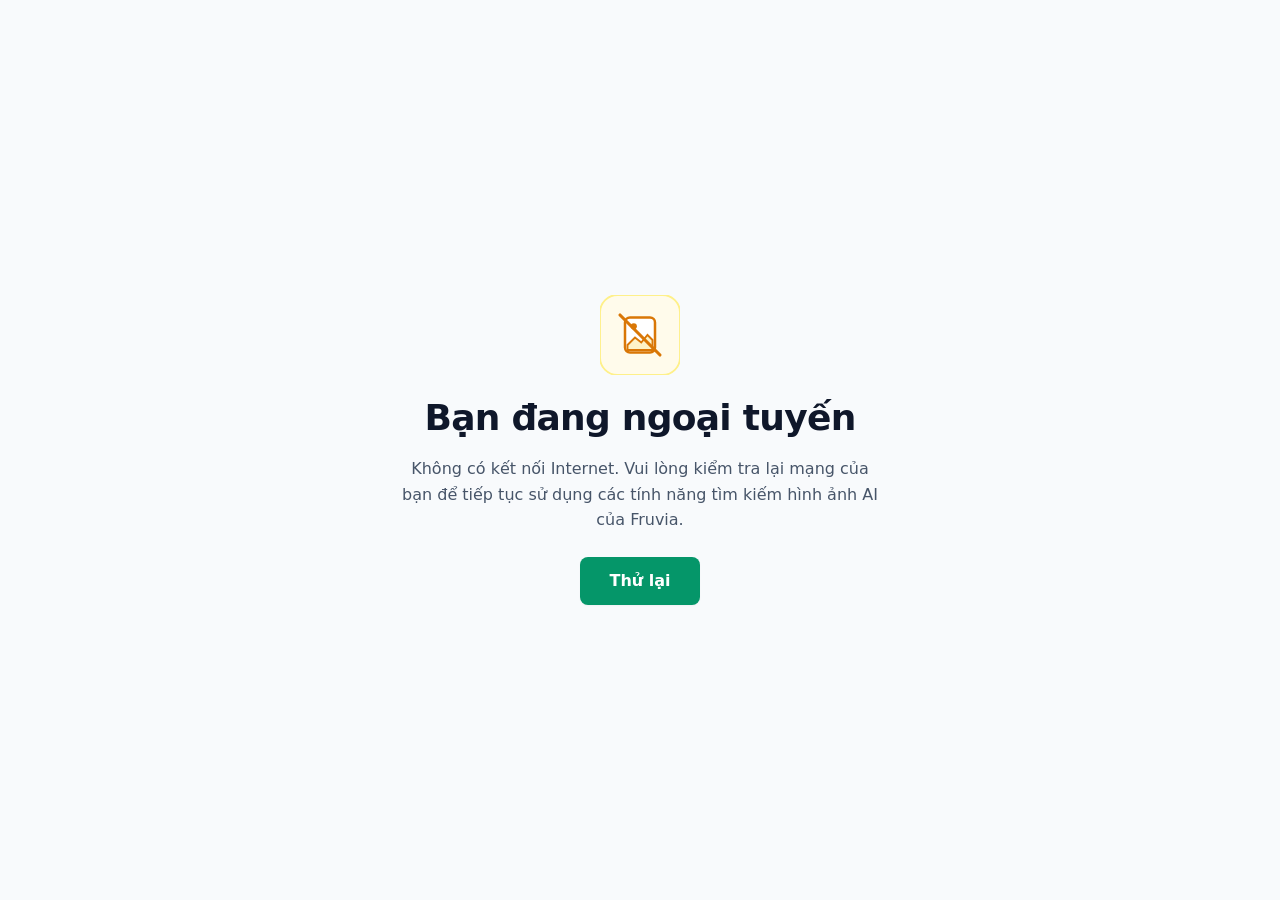
<file: frontend/offline.html>
<!DOCTYPE html>
<html lang="vi">
<head>
  <meta charset="UTF-8">
  <meta name="viewport" content="width=device-width, initial-scale=1.0">
  <title>Ngoại tuyến | Fruvia AI</title>
  <link rel="icon" type="image/svg+xml" href="favicon.svg">
  <link rel="stylesheet" href="css/variables.css">
  <link rel="stylesheet" href="css/base.css">
  <link rel="stylesheet" href="css/components.css">
  <style>
    .offline-page {
      min-height: 80vh;
      display: flex;
      flex-direction: column;
      align-items: center;
      justify-content: center;
      text-align: center;
      padding: var(--space-2xl);
    }
    .offline-icon {
      width: 80px;
      height: 80px;
      margin-bottom: var(--space-xl);
    }
  </style>
</head>
<body>
  <main class="container offline-page">
    <img src="assets/svg/no-results.svg" alt="" class="offline-icon" aria-hidden="true">
    <h1>Bạn đang ngoại tuyến</h1>
    <p style="max-width: 480px; margin: 16px auto 24px;">Không có kết nối Internet. Vui lòng kiểm tra lại mạng của bạn để tiếp tục sử dụng các tính năng tìm kiếm hình ảnh AI của Fruvia.</p>
    <button type="button" id="btn-retry-offline" class="btn btn-primary btn-lg">Thử lại</button>
  </main>
  <script src="js/offline.js"></script>
</body>
</html>
</file>
<file: frontend/css/variables.css>
/* ============================================================
   Fruvia AI — Design Tokens & CSS Variables
   Design Direction: Modern AI Search Platform / Enterprise SaaS
   ============================================================ */

:root {
  /* Primary Palette — Deep Forest & Emerald */
  --color-primary-900: #022c22;
  --color-primary-800: #064e3b;
  --color-primary-700: #047857;
  --color-primary-600: #059669; /* Deep Emerald Primary */
  --color-primary-500: #10b981;
  --color-primary-100: #d1fae5;
  --color-primary-50: #ecfdf5;

  --color-primary: var(--color-primary-600);
  --color-primary-hover: var(--color-primary-700);
  --color-primary-active: var(--color-primary-800);
  --color-primary-light: var(--color-primary-50);
  --color-primary-border: #a7f3d0;

  /* Neutral Spectrum — Clean Slate/Gray */
  --color-neutral-900: #0f172a;
  --color-neutral-800: #1e293b;
  --color-neutral-700: #334155;
  --color-neutral-600: #475569;
  --color-neutral-500: #64748b;
  --color-neutral-400: #94a3b8;
  --color-neutral-300: #cbd5e1;
  --color-neutral-200: #e2e8f0;
  --color-neutral-100: #f1f5f9;
  --color-neutral-50: #f8fafc;
  --color-white: #ffffff;

  /* Status Tokens */
  --color-success-bg: #f0fdf4;
  --color-success-border: #bbf7d0;
  --color-success-text: #166534;
  --color-success: #15803d;

  --color-warning-bg: #fffbeb;
  --color-warning-border: #fef08a;
  --color-warning-text: #854d0e;
  --color-warning: #d97706;

  --color-danger-bg: #fef2f2;
  --color-danger-border: #fecaca;
  --color-danger-text: #991b1b;
  --color-danger: #dc2626;

  --color-info-bg: #f0f9ff;
  --color-info-border: #bae6fd;
  --color-info-text: #075985;
  --color-info: #0284c7;

  /* Similarity Level Tokens */
  --similarity-high: #15803d;
  --similarity-high-bg: #f0fdf4;
  --similarity-high-border: #bbf7d0;

  --similarity-moderate: #d97706;
  --similarity-moderate-bg: #fffbeb;
  --similarity-moderate-border: #fef08a;

  --similarity-low: #dc2626;
  --similarity-low-bg: #fef2f2;
  --similarity-low-border: #fecaca;

  /* Semantic UI Tokens */
  --color-bg-base: var(--color-neutral-50);
  --color-bg-surface: var(--color-white);
  --color-bg-subtle: var(--color-neutral-100);
  --color-bg-muted: #e2e8f0;

  --color-text-main: var(--color-neutral-900);
  --color-text-muted: var(--color-neutral-600);
  --color-text-subtle: var(--color-neutral-400);
  --color-text-inverse: var(--color-white);

  --color-border: var(--color-neutral-200);
  --color-border-hover: var(--color-neutral-300);
  --color-border-focus: var(--color-primary-600);

  /* Typography */
  --font-sans: system-ui, -apple-system, BlinkMacSystemFont, "Segoe UI", Roboto, "Helvetica Neue", Arial, sans-serif;
  --font-mono: ui-monospace, SFMono-Regular, Menlo, Monaco, Consolas, "Liberation Mono", "Courier New", monospace;

  --font-xs: 0.75rem;    /* 12px */
  --font-sm: 0.875rem;   /* 14px */
  --font-base: 1rem;     /* 16px */
  --font-lg: 1.125rem;   /* 18px */
  --font-xl: 1.25rem;    /* 20px */
  --font-2xl: 1.5rem;    /* 24px */
  --font-3xl: 1.875rem;  /* 30px */
  --font-4xl: 2.25rem;   /* 36px */

  /* Spacing */
  --space-3xs: 0.125rem; /* 2px */
  --space-2xs: 0.25rem;  /* 4px */
  --space-xs: 0.375rem;  /* 6px */
  --space-sm: 0.5rem;    /* 8px */
  --space-md: 0.75rem;   /* 12px */
  --space-lg: 1rem;      /* 16px */
  --space-xl: 1.25rem;   /* 20px */
  --space-2xl: 1.5rem;   /* 24px */
  --space-3xl: 2rem;     /* 32px */
  --space-4xl: 3rem;     /* 48px */
  --space-5xl: 4rem;     /* 64px */

  /* Radii */
  --radius-xs: 0.25rem;  /* 4px */
  --radius-sm: 0.375rem; /* 6px */
  --radius-md: 0.5rem;   /* 8px */
  --radius-lg: 0.75rem;  /* 12px */
  --radius-xl: 1rem;     /* 16px */
  --radius-full: 9999px;

  /* Shadows (Subtle, clean enterprise depth) */
  --shadow-xs: 0 1px 2px 0 rgb(0 0 0 / 0.04);
  --shadow-sm: 0 1px 3px 0 rgb(0 0 0 / 0.08), 0 1px 2px -1px rgb(0 0 0 / 0.08);
  --shadow-md: 0 4px 6px -1px rgb(0 0 0 / 0.08), 0 2px 4px -2px rgb(0 0 0 / 0.05);
  --shadow-lg: 0 10px 15px -3px rgb(0 0 0 / 0.08), 0 4px 6px -4px rgb(0 0 0 / 0.04);
  --shadow-xl: 0 20px 25px -5px rgb(0 0 0 / 0.08), 0 8px 10px -6px rgb(0 0 0 / 0.03);

  /* Transitions */
  --transition-fast: 120ms ease;
  --transition-normal: 200ms ease;
  --transition-slow: 300ms ease;

  /* Container Widths */
  --container-max: 1280px;
  --container-narrow: 840px;
}

@media (prefers-reduced-motion: reduce) {
  :root {
    --transition-fast: 0ms;
    --transition-normal: 0ms;
    --transition-slow: 0ms;
  }
}
</file>
<file: frontend/css/base.css>
/* ============================================================
   Fruvia AI — Base Styles & Global Resets
   ============================================================ */

*, *::before, *::after {
  box-sizing: border-box;
  margin: 0;
  padding: 0;
}

html {
  font-family: var(--font-sans);
  font-size: 16px;
  line-height: 1.5;
  color: var(--color-text-main);
  background-color: var(--color-bg-base);
  -webkit-text-size-adjust: 100%;
  scroll-behavior: smooth;
}

body {
  min-height: 100vh;
  display: flex;
  flex-direction: column;
  color: var(--color-text-main);
  background-color: var(--color-bg-base);
}

main {
  flex: 1;
}

/* Container */
.container {
  width: 100%;
  max-width: var(--container-max);
  margin-left: auto;
  margin-right: auto;
  padding-left: var(--space-xl);
  padding-right: var(--space-xl);
}

.container-narrow {
  max-width: var(--container-narrow);
}

/* Typography */
h1, h2, h3, h4, h5, h6 {
  font-weight: 700;
  line-height: 1.25;
  color: var(--color-text-main);
  letter-spacing: -0.02em;
}

h1 { font-size: var(--font-4xl); }
h2 { font-size: var(--font-2xl); }
h3 { font-size: var(--font-xl); }
h4 { font-size: var(--font-lg); }

p {
  color: var(--color-text-muted);
  line-height: 1.6;
}

a {
  color: var(--color-primary);
  text-decoration: none;
  transition: color var(--transition-fast);
}

a:hover {
  color: var(--color-primary-hover);
}

/* Accessibility Focus Ring */
:focus-visible {
  outline: 2px solid var(--color-primary-600);
  outline-offset: 2px;
  border-radius: var(--radius-xs);
}

button, input, select, textarea {
  font-family: inherit;
  font-size: inherit;
}

button {
  cursor: pointer;
  border: none;
  background: none;
}

img, svg {
  display: block;
  max-width: 100%;
  height: auto;
}

/* Screen reader utility */
.sr-only {
  position: absolute;
  width: 1px;
  height: 1px;
  padding: 0;
  margin: -1px;
  overflow: hidden;
  clip: rect(0, 0, 0, 0);
  white-space: nowrap;
  border: 0;
}
</file>
<file: frontend/css/components.css>
/* ============================================================
   Fruvia AI — Reusable Components
   ============================================================ */

/* ---------- Header & Navigation ---------- */
.site-header {
  background-color: var(--color-bg-surface);
  border-bottom: 1px solid var(--color-border);
  position: sticky;
  top: 0;
  z-index: 50;
  box-shadow: var(--shadow-xs);
}

.header-inner {
  display: flex;
  align-items: center;
  justify-content: space-between;
  height: 4.25rem;
}

.brand-logo {
  display: flex;
  align-items: center;
  gap: var(--space-md);
  font-weight: 700;
  font-size: var(--font-xl);
  color: var(--color-text-main);
  text-decoration: none;
}

.brand-logo img {
  height: 2.25rem;
  width: auto;
}

.main-nav {
  display: flex;
  align-items: center;
  gap: var(--space-2xl);
}

.nav-link {
  font-weight: 500;
  font-size: var(--font-sm);
  color: var(--color-text-muted);
  transition: color var(--transition-fast);
}

.nav-link:hover, .nav-link.active {
  color: var(--color-primary-600);
}

.header-actions {
  display: flex;
  align-items: center;
  gap: var(--space-lg);
}

/* ---------- Buttons ---------- */
.btn {
  display: inline-flex;
  align-items: center;
  justify-content: center;
  gap: var(--space-sm);
  min-height: 44px;
  padding: 0.625rem 1.25rem;
  font-size: var(--font-sm);
  font-weight: 600;
  border-radius: var(--radius-md);
  transition: all var(--transition-normal);
  text-decoration: none;
  white-space: nowrap;
  border: 1px solid transparent;
}

.btn-primary {
  background-color: var(--color-primary-600);
  color: var(--color-white);
  box-shadow: var(--shadow-xs);
}

.btn-primary:hover:not(:disabled) {
  background-color: var(--color-primary-700);
  box-shadow: var(--shadow-sm);
}

.btn-secondary {
  background-color: var(--color-bg-surface);
  color: var(--color-text-main);
  border-color: var(--color-border);
}

.btn-secondary:hover:not(:disabled) {
  background-color: var(--color-bg-subtle);
  border-color: var(--color-border-hover);
}

.btn-outline {
  border-color: var(--color-primary-600);
  color: var(--color-primary-600);
  background-color: transparent;
}

.btn-outline:hover:not(:disabled) {
  background-color: var(--color-primary-50);
}

.btn:disabled, .btn[aria-disabled="true"] {
  opacity: 0.5;
  cursor: not-allowed;
  box-shadow: none;
}

.btn-sm {
  min-height: 36px;
  padding: 0.375rem 0.875rem;
  font-size: var(--font-xs);
}

.btn-lg {
  min-height: 48px;
  padding: 0.75rem 1.75rem;
  font-size: var(--font-base);
}

/* ---------- Badges ---------- */
.badge {
  display: inline-flex;
  align-items: center;
  gap: var(--space-2xs);
  font-size: var(--font-xs);
  font-weight: 600;
  padding: 0.25rem 0.75rem;
  border-radius: var(--radius-full);
  border: 1px solid transparent;
}

.badge-primary {
  background-color: var(--color-primary-50);
  color: var(--color-primary-700);
  border-color: var(--color-primary-border);
}

.badge-neutral {
  background-color: var(--color-bg-subtle);
  color: var(--color-neutral-700);
  border-color: var(--color-border);
}

/* ---------- Cards & Panels ---------- */
.card {
  background-color: var(--color-bg-surface);
  border: 1px solid var(--color-border);
  border-radius: var(--radius-lg);
  padding: var(--space-xl);
  box-shadow: var(--shadow-xs);
}

/* ---------- Footer ---------- */
.site-footer {
  background-color: var(--color-bg-surface);
  border-top: 1px solid var(--color-border);
  padding: var(--space-4xl) 0 var(--space-2xl);
  margin-top: var(--space-5xl);
  font-size: var(--font-sm);
  color: var(--color-text-muted);
}

.footer-grid {
  display: grid;
  grid-template-columns: 2fr repeat(2, 1fr);
  gap: var(--space-4xl);
  margin-bottom: var(--space-3xl);
}

.footer-brand {
  display: flex;
  flex-direction: column;
  gap: var(--space-md);
}

.footer-brand img {
  height: 2rem;
  width: auto;
}

.footer-col-title {
  font-size: var(--font-sm);
  font-weight: 700;
  color: var(--color-text-main);
  margin-bottom: var(--space-md);
}

.footer-links {
  list-style: none;
  display: flex;
  flex-direction: column;
  gap: var(--space-sm);
}

.footer-links a {
  color: var(--color-text-muted);
  transition: color var(--transition-fast);
}

.footer-links a:hover {
  color: var(--color-primary-600);
}

.footer-bottom {
  padding-top: var(--space-2xl);
  border-top: 1px solid var(--color-border);
  display: flex;
  justify-content: space-between;
  align-items: center;
}

/* ---------- Alert Banner ---------- */
.alert-banner {
  padding: var(--space-lg);
  border-radius: var(--radius-md);
  margin-bottom: var(--space-xl);
  display: flex;
  align-items: flex-start;
  gap: var(--space-md);
  border: 1px solid transparent;
}

.alert-banner-warning {
  background-color: var(--color-warning-bg);
  border-color: var(--color-warning-border);
  color: var(--color-warning-text);
}

.alert-banner-error {
  background-color: var(--color-danger-bg);
  border-color: var(--color-danger-border);
  color: var(--color-danger-text);
}

.alert-icon {
  width: 1.5rem;
  height: 1.5rem;
  flex-shrink: 0;
}

.alert-content h4 {
  font-size: var(--font-base);
  margin-bottom: var(--space-2xs);
  color: inherit;
}

.alert-content p {
  font-size: var(--font-sm);
  color: inherit;
}

/* ---------- SVG Icon Helper ---------- */
.icon-svg {
  width: 1.25rem;
  height: 1.25rem;
  display: inline-block;
  vertical-align: middle;
  fill: currentColor;
}

/* ---------- Mobile Bottom Navigation Bar ---------- */
.mobile-bottom-nav {
  display: none;
  position: fixed;
  bottom: 0;
  left: 0;
  right: 0;
  height: 3.75rem;
  background-color: var(--color-bg-surface);
  border-top: 1px solid var(--color-border);
  z-index: 100;
  padding-bottom: env(safe-area-inset-bottom, 0px);
  box-shadow: 0 -2px 10px rgba(0, 0, 0, 0.05);
}

.mobile-nav-item {
  flex: 1;
  display: flex;
  flex-direction: column;
  align-items: center;
  justify-content: center;
  gap: 2px;
  color: var(--color-text-muted);
  font-size: var(--font-xs);
  font-weight: 500;
  text-decoration: none;
  padding: 4px 0;
  min-height: 48px;
}

.mobile-nav-item:hover,
.mobile-nav-item.active {
  color: var(--color-primary-600);
  font-weight: 600;
}

.mobile-nav-icon {
  display: block;
  width: 20px;
  height: 20px;
  min-width: 20px;
  max-width: 20px;
  flex: 0 0 20px;
  stroke: currentColor;
}

/* ---------- Loading Spinner ---------- */
.spinner {
  width: 1.25rem;
  height: 1.25rem;
  border: 2px solid currentColor;
  border-right-color: transparent;
  border-radius: var(--radius-full);
  animation: spin 0.75s linear infinite;
}

@keyframes spin {
  to { transform: rotate(360deg); }
}

@media (max-width: 768px) {
  .header-inner {
    height: 3.75rem;
  }
  .main-nav {
    display: none;
  }
  .mobile-bottom-nav {
    display: flex;
  }
  body {
    padding-bottom: 3.75rem; /* Space for fixed bottom nav */
  }
  .footer-grid {
    grid-template-columns: 1fr;
    gap: var(--space-2xl);
  }
  .footer-bottom {
    flex-direction: column;
    gap: var(--space-md);
    text-align: center;
  }
}
</file>
